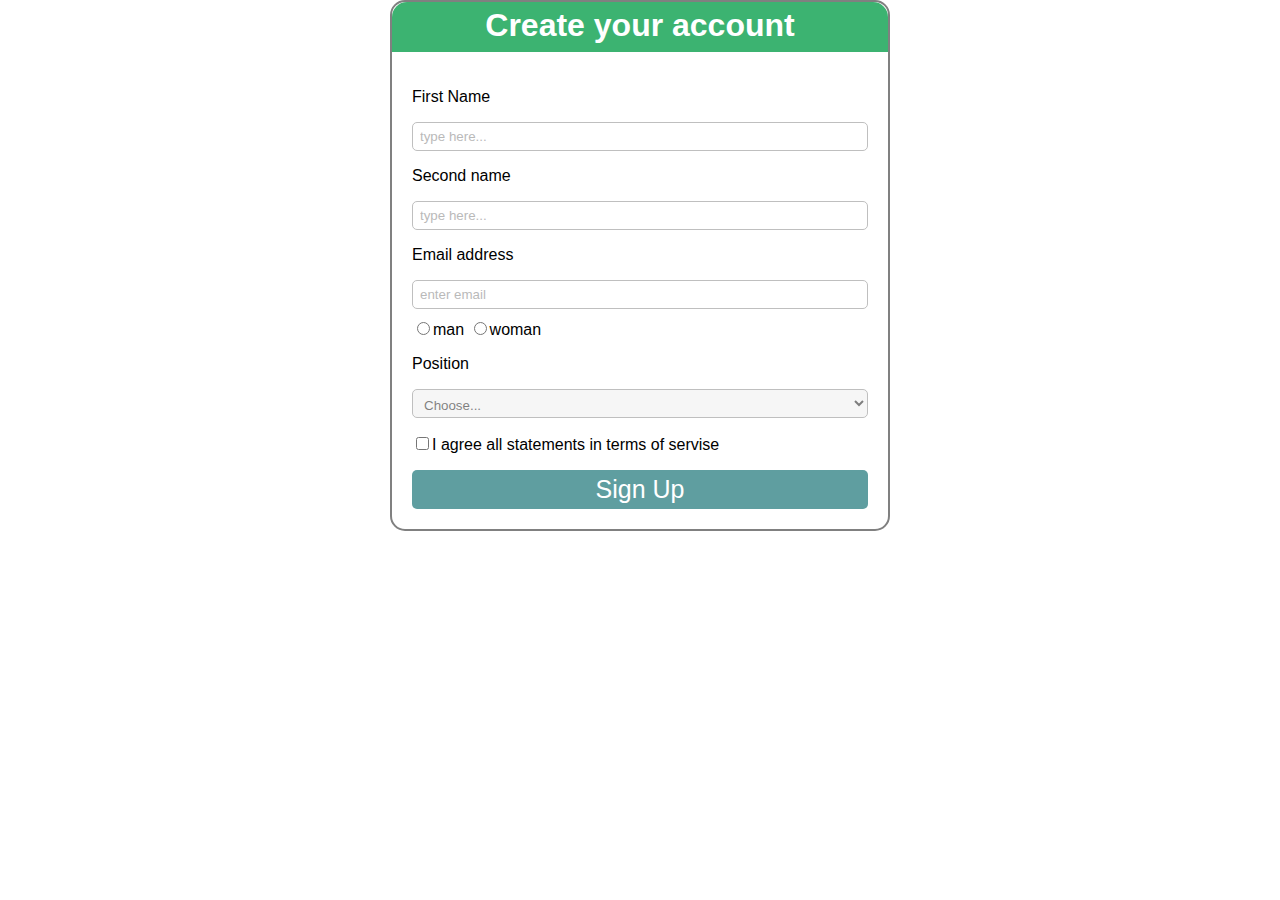
<file: homework/index.html>
<!DOCTYPE html>
<html lang="en">

<head>
    <meta charset="UTF-8">
    <meta http-equiv="X-UA-Compatible" content="IE=edge">
    <meta name="viewport" content="width=device-width, initial-scale=1.0">
    <title>Document</title>
    <link rel="stylesheet" href="style.css">
</head>

<body>
    <div class="container">
        <div class="text-box">
            <h1 class="title">Create your account</h1>
        </div>
        <form>
            <p>First Name</p>
            <input class = 'form-name' type="text" placeholder="type here..." required>
            <p>Second name</p>
            <input class = 'form-surname' type="text" placeholder="type here..." required>
            <p>Email address</p>
            <input class = 'form-address' type="text" placeholder="enter email" required>
            <div class="div">
                <input onclick = 'inputSex()' type="radio" value = 'man' name = 'sex'><span>man</span>
                <input onclick = 'inputSex()' type="radio" value = 'woman' name = 'sex' ><span>woman</span>
            </div>
            <p>Position</p>
            <select id = 'position'>
                <option value="" selected>Choose...</option>
                <option value="Frontend">Frontend</option>
                <option value="Backend">Backend</option>
                <option value="QC/QA">QC/QA</option>
            </select>
            <p><input id = 'checkbox' type="checkbox" required ><span>I agree all statements in terms of servise</span></p>
            <div class="sign-up" ><p class = 'title'>Sign Up</p></div>
        </form>
    </div>
    <div class="wrapper">
       <div class = 'header'>
           <img id = 'user' src = 'woman.png'>
           <img id = 'user2' src = 'man.png'>
       </div>
       <div class = 'info'>
           <h2 id = 'name-box'></h2>
           <p id = 'email-box'></p>
           <p id = 'job-box'></p>
           <hr>
            <div class="sign-out">Sign Out</div>
       </div>
       <div class="icons">
            <div class="icons-box">
                <img class = 'icons-logo' src="github.png" alt="">
                <img class = 'icons-logo' src="linked-in-logo-of-two-letters.png" alt="">
                <img class = 'icons-logo' src="facebook-app-symbol.png" alt="">
            </div>
       </div>
    </div>
    <script src='main.js'></script>
</body>

</html>
</file>
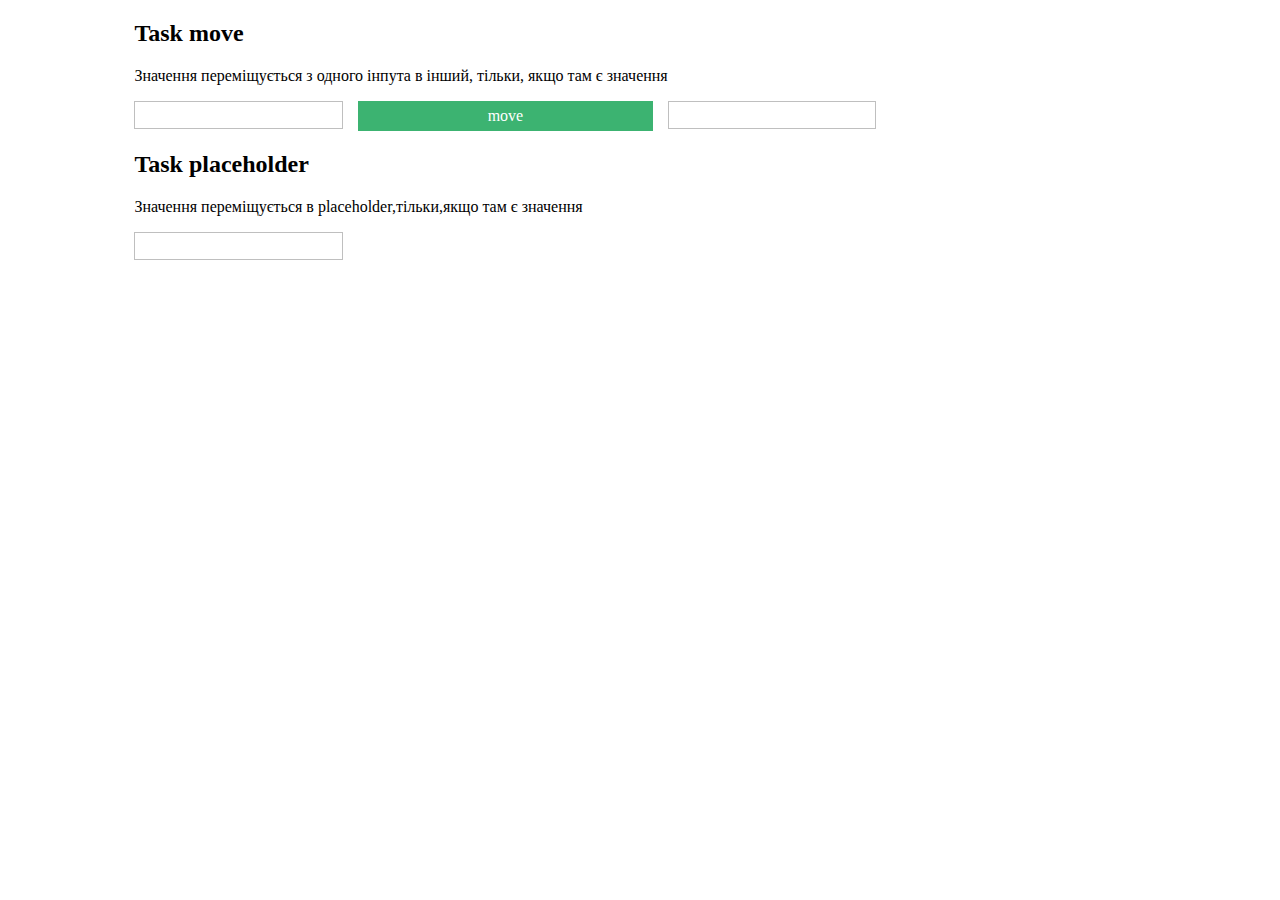
<file: homework2/index.html>
<!DOCTYPE html>
<html lang="en">
<head>
    <meta charset="UTF-8">
    <meta http-equiv="X-UA-Compatible" content="IE=edge">
    <meta name="viewport" content="width=device-width, initial-scale=1.0">
    <title>Document</title>
    <link rel="stylesheet" href="style.css">
</head>
<body>
    <div class="container">
        <h2>Task move</h2>
        <p>Значення переміщується з одного інпута в інший, тільки, якщо там є значення</p>
        <div class="inputs">
            <input id = 'info' type="text">
            <div id="button"><span class = 'move-text'>move</span></div>
            <input id = 'take-it' type="text">
        </div>
        <h2>Task placeholder</h2>
        <p>Значення переміщується в placeholder,тільки,якщо там є значення</p>
        <input id = 'placeholder' type="text" placeholder="">
    </div>
    <script src = 'script.js'></script>
</body>
</html>
</file>
<file: homework/style.css>
body{
    padding: 0px;
    margin: 0 ;
    box-sizing: border-box;
}
.container{
   
    border: 2px solid gray;
    border-radius: 15px;
    box-sizing: border-box;
    max-width: 500px;
    margin: 0 auto;
    background-color: white;
    font-family:'Gill Sans', 'Gill Sans MT', Calibri, 'Trebuchet MS', sans-serif
}
.text-box{
    border-radius: 15px 15px 0px 0px;
    height: 50px;
    width: 100%;
    text-align: center;
    background-color:mediumseagreen;
}
form{
    padding: 20px;
}
.title{
    color: white;
    padding-top: 5px;
    margin: 0px;
}
.form-name,.form-surname,.form-address{
    border: 1px solid gray;
    opacity: 0.5;
    border-radius: 5px;
    width: 100%;
    height: 29px;
    padding: 7px;
    box-sizing: border-box;
}
.div{
    margin-top: 10px;
}
#position{
    border: 1px solid gray;
    opacity: 0.5;
    border-radius: 5px;
    width: 100%;
    height: 29px;
    padding: 7px;
    box-sizing: border-box;
}
.sign-up{
    background-color: cadetblue;
    font-size: 25px;
    color: white;
    text-align: center;
    border-radius: 5px;
    cursor: pointer;
}
.title{
    padding:5px;
}
.wrapper{
    display: none;
    padding:0;
    border: 2px solid gray;
    border-radius: 15px;
    box-sizing: border-box;
    width: 500px;
    margin:0 auto;
}
.header{
    display: flex;
    justify-content: center;
    border-radius: 15px 15px 0px 0px;
    height: 100px;
    background-color: mediumseagreen;
}
#user{
    display: block;
    margin-top: 45px;
    width: 100px;
    height: 100px;
}
#user2{
    display: none;
    margin-top: 45px;
    width: 100px;
    height: 100px;
}
.info{
    margin-top: 60px;
    display: flex;
    justify-content: center;
    align-items: center;
    flex-direction: column;
}
#email-box{
    margin-top: 0px;
}
#job-box{
    margin-top: 0px;
}
.sign-out{
    margin: 20px;
    border: 1px solid mediumseagreen;
    color: cadetblue;
    border-radius: 5px;
    padding: 8px;
}
hr{
    background-color: gray;
    opacity: 0.5;
    width: 100%;
    height: 1px;
}
.icons{
    border-radius: 0px 0px 15px 15px;
    height: 50px;
    background-color: mediumseagreen;
}
.icons-box{
    display: flex;
    box-sizing: border-box;
    justify-content: center;
}
.icons-logo{
    padding-left: 10px;
    margin-top: 6px;
    width: 35px;
    height: 35px;
}
</file>
<file: homework2/style.css>
.container{
    width: 80%;
    margin: 0 auto;
}
input{
    height: 24px;
    border:  1px solid gray;
    opacity: 0.5;
    width: 20%;
}
.inputs{
    height: 100%;
    display: flex;
}
#button{
    display: flex;
    justify-content: center;
    align-items: center;
    cursor:pointer;
    background-color:mediumseagreen;
    margin: 0px 15px 0px 15px;
}
.move-text{
    color: white;
    padding:6px 130px;
}
</file>
